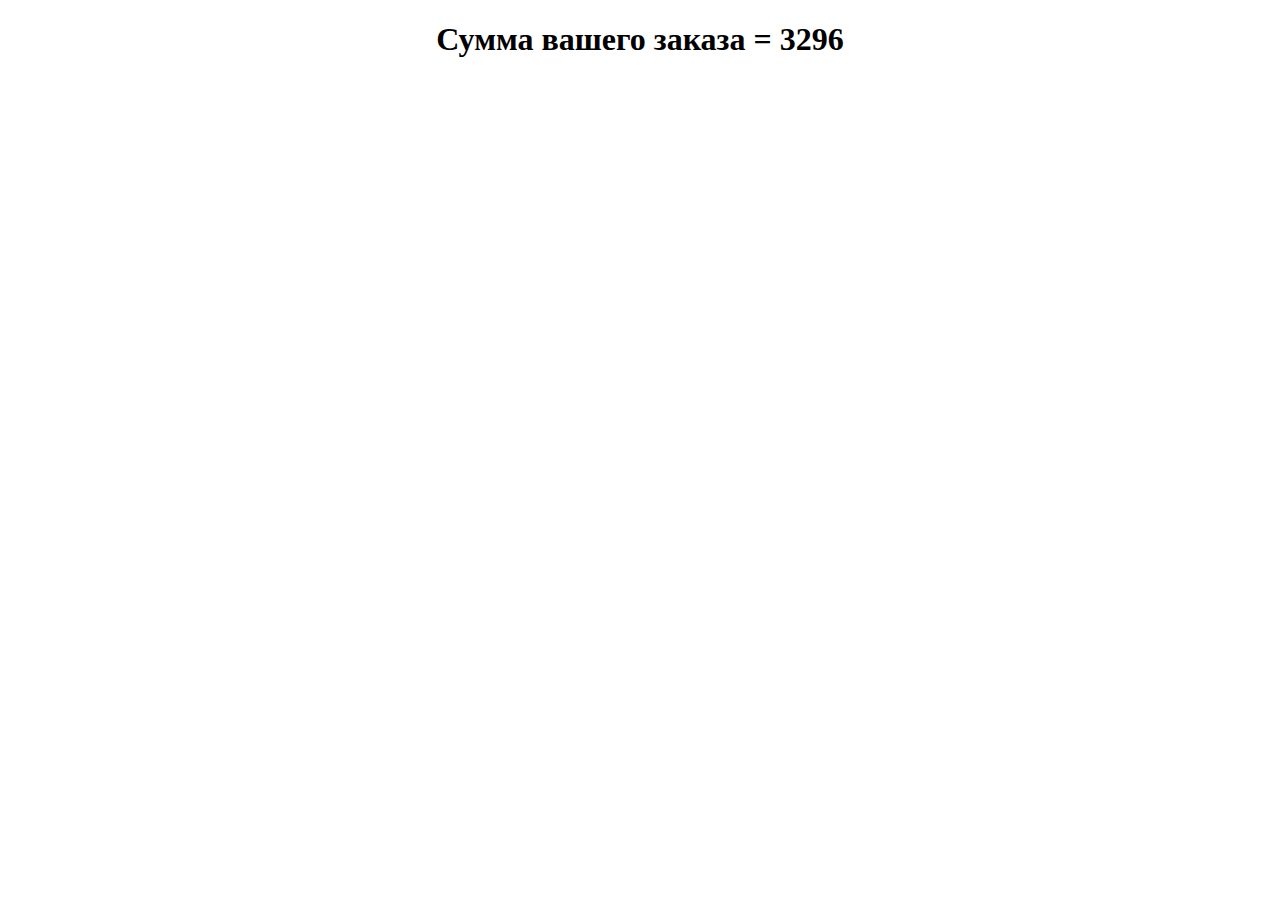
<file: less_3/index.html>
<!DOCTYPE html>
<html lang="en">

<head>
    <meta charset="UTF-8">
    <meta http-equiv="X-UA-Compatible" content="IE=edge">
    <meta name="viewport" content="width=device-width, initial-scale=1.0">
    <title>Тест JS</title>
</head>

<body>
    <script src="script.js"></script>
</body>

</html>
</file>
